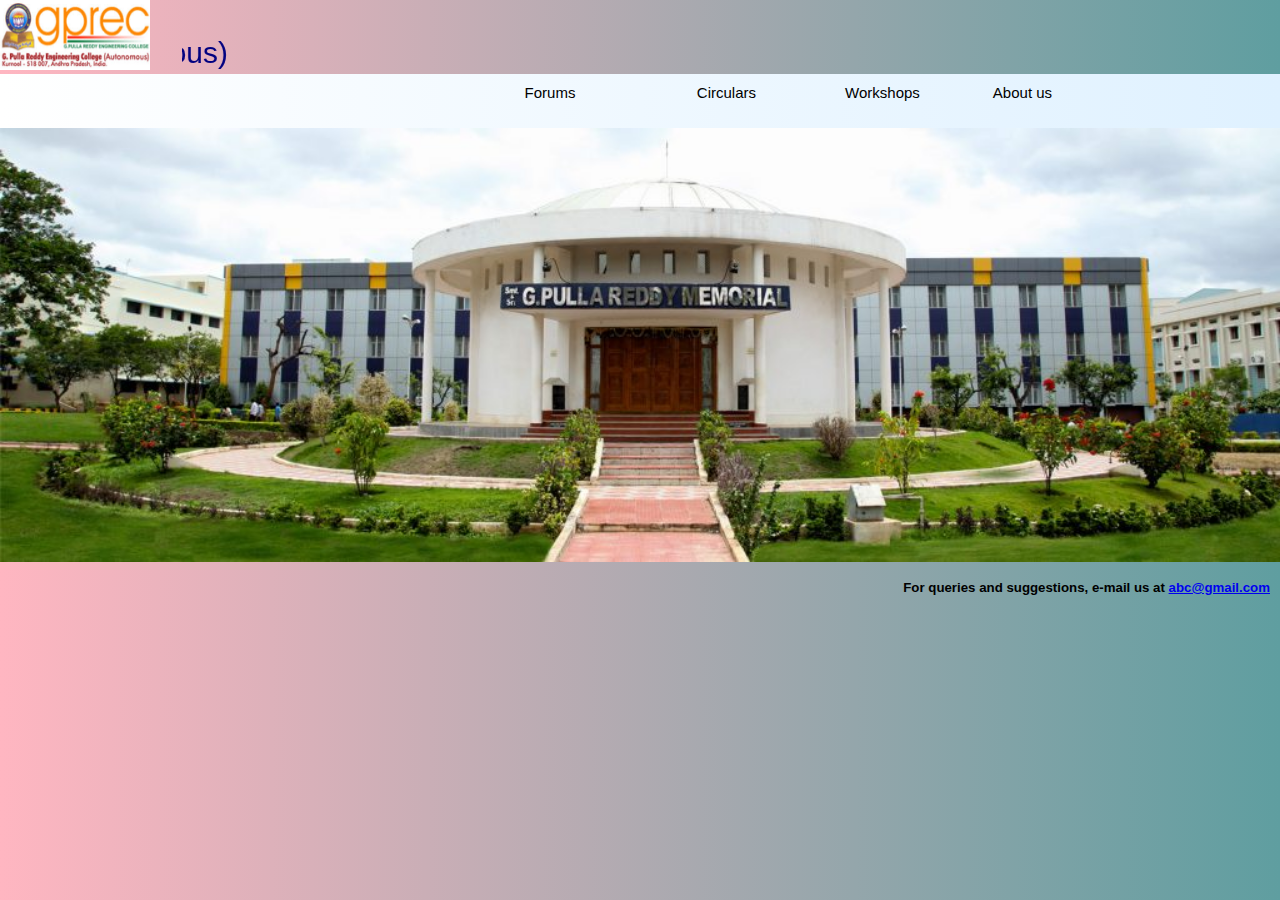
<file: index.html>
<html>
 <body>
  <head>
    <link rel="stylesheet" type="text/css" href="style1.css"></link>
    <style>
        marquee
        {
            font-size: 30px;
            font-family: sans-serif;
            color:navy;
        }
    </style>
 </head>
    <body>
     <img src="gp2.jfif" width="150px" height="70px"/>&emsp;&emsp;<marquee width="80%" direction="right"><p><bold>G.Pulla Reddy Engineering College (Autonomous)</bold></p></marquee>
     <div class="headerpart2"><center>&emsp;&emsp;&emsp;&emsp;&emsp;<ul>
       <br><br> &emsp;&emsp;&emsp;&emsp;&emsp;&emsp;&emsp;&emsp;
        &emsp;&emsp;&emsp;&emsp;&emsp;
       <li class="active"><a href="#">Forums</a>
       <div class="sub-menu-3">
       <ul>
           <li><a href="ieee.html" target="_blank">IEEE</a></li>
           <li><a href="cad.html">CAD</a></li>
           <!--<li><a href="#">IEI</a></li>-->
           </ul></div></li>&emsp;
       <!--<li><a href="events.html" target="_blank"/>Events</a>--><!--
       <div class="sub-menu-3">
       <ul>
           <li><a href="#">Procedure</a></li>
           <li><a href="#">Fee structure</a></li>
           <li><a href="#">Scholarship</a></li>
           
           </ul></div>--></li>&emsp;
       <li><a href="circulars.html">Circulars</a><!--
<div class="sub-menu-3">
       <ul>
           <li><a href="#">Computer Science Engineering</a></li>
           <li><a href="#">Elecrtical and Communication Engineering</a></li>
           <li><a href="#">Electrical and Elecrtonics Engineering</a></li>
           <li><a href="#">Mechanical Engineering</a></li>
           <li><a href="#">Civil Engineering</a></li>
           
           </ul></div>--></li>&emsp;
       <li><a href="workshop1.html">Workshops</a><!--
       <div class="sub-menu-3">
       <ul>
           <li><a href="cse.html">Computer Science and Engineering</a></li>
           <li><a href="#">Civil Engineering</a></li>
           <li><a href="#">Electronics and Communication Engineering</a></li>
           <li><a href="#">Electrical and ElectronicsEngineering</a></li>
           <li><a href="ME.html">Mechanical Engineering</a></li>
           <li><a href="#">Computer Science and Business Systems</a></li>
           <li><a href="#">Computer Science and Technology</a></li>
           <li><a href="#">Humanities and Basic Sciences</a>
           </ul></div>--></li>

        <li><a href="aboutus.html">About us</a><!--
<div class="sub-menu-3">
       <ul>
           <li><a href="AboutUs.html">About Exam cell</a></li>
           <li><a href="#">Academic Calender</a></li>
           <li><a href="#">Exam Timetable</a></li>
           <li><a href="#">Exam Results</a></li>
           <li><a href="#">Download applicatio</a></li>
           <li><a href="#">Procedure to apply for transcripts</a></li>
           
           </ul></div></li>&emsp;-->
       <!--<li><a href="Training & Placements.html">Training & Placements</a>
       <div class="sub-menu-3">
       <ul>
           <li><a href="#">About TAP</a></li>
           <li><a href="#">Facilities</a></li>
           <li><a href="#">Placement Record</a></li>
           <li><a href="#">Internship</a></li>
           <li><a href="#">Placement Training</a></li>
           <li><a href="#">Student Profiles</a></li>
           <li><a href="#">News and Events</a></li>
           <li><a href="#">Contact Us</a>
           </ul></div></li>&emsp;-->
       
     </ul></center>
     </div>
     <img src="gprec.jpg" width="100%"/>
     <br>
     <br>
     <h5 style="text-align: right;padding-right: 10px;"> For queries and suggestions, e-mail us at  <a href="mailto: abc@gmail.com"> abc@gmail.com </a></h5>
 </body>
 </html>
</file>
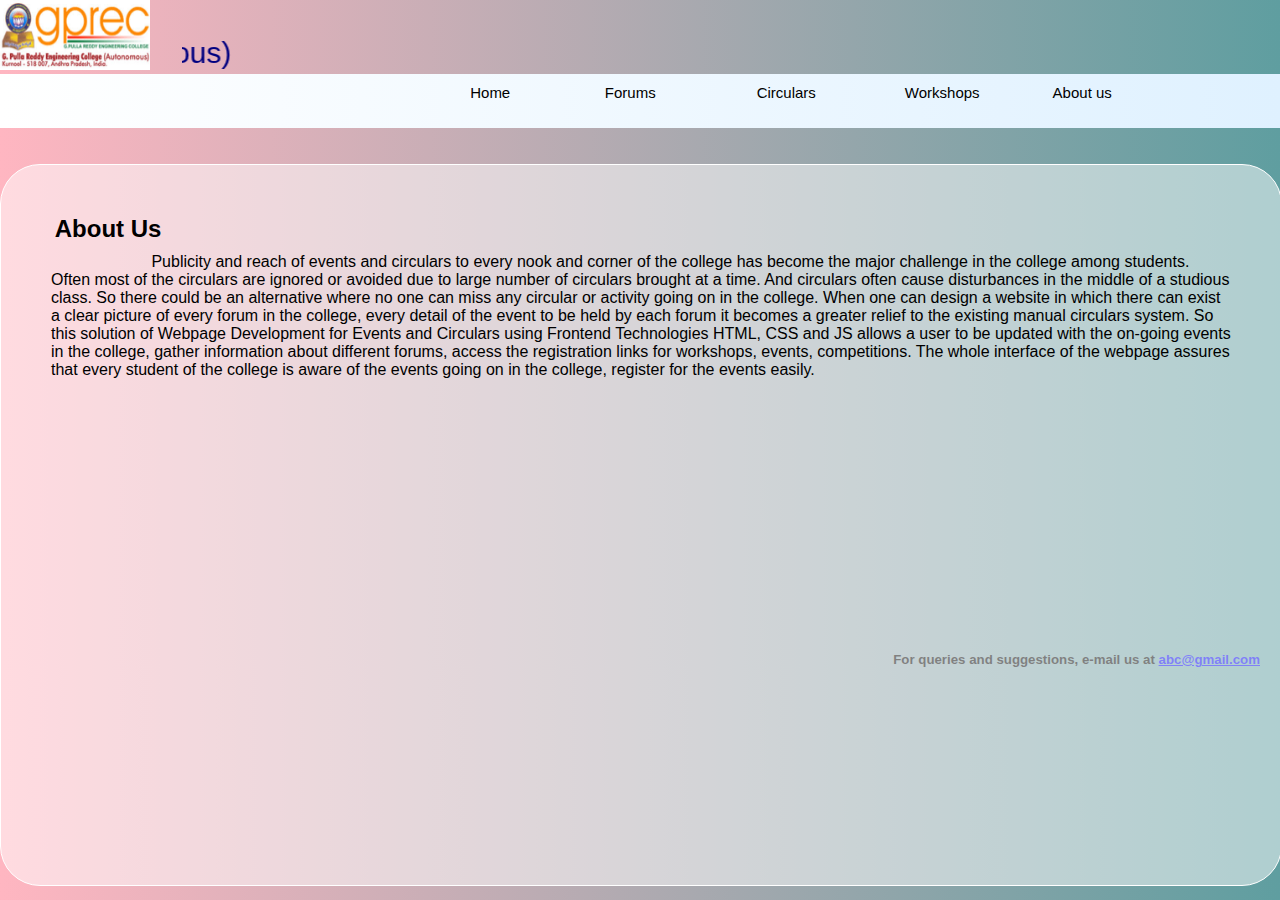
<file: aboutus.html>
<!DOCTYPE html>
<html>
<head>
	<link rel="stylesheet" type="text/css" href="style1.css"></link>
	<style>
.Glass
{
  position: absolute;
  width: 100%;
  height: 80%;
  background: rgba(255,255,255,0.5);
  border-radius: 40px;
  border: 1px solid #fff;
  overflow: hidden;

}
.Glass::before
{
    content: '';
    position: absolute;
    top: 0;
    left: -50;
    width: 100%;
    height: 100px;
    background: background: rgba(255,255,255,0.2);
    pointer-events: none;
    transform: skewX(345deg);

}
</style>
</head>
<body>
	<img src="gp2.jfif" width="150px" height="70px"/>&emsp;&emsp;<marquee width="80%" direction="right"><p><bold style="color:navy;font-size:30px">G.Pulla Reddy Engineering College (Autonomous)</bold></p></marquee>
	<div class="headerpart2"><center>&emsp;&emsp;&emsp;&emsp;&emsp;<ul>
       <br><br> &emsp;&emsp;&emsp;&emsp;&emsp;&emsp;&emsp;&emsp;
        &emsp;&emsp;&emsp;&emsp;&emsp;
        <li><a href="index.html">Home</a></li>
       <li class="active"><a href="#">Forums</a>
       <div class="sub-menu-3">
       <ul>
           <li><a href="ieee.html">IEEE</a></li>
           <li><a href="cad.html">CAD</a></li>
           <!-- <li><a href="iei">IEI</a></li> -->
           </ul></div></li>&emsp;
      <!-- <li><a href="events.html">Events</a>-->
       	<li><a href="circulars.html">Circulars</a>
<!--div class="sub-menu-3">
       <ul>
           <li><a href="AboutUs.html">Computer Science Engineering</a></li>
           <li><a href="#">Elecrtical and Communication Engineering</a></li>
           <li><a href="#">Electrical and Elecrtonics Engineering</a></li>
           <li><a href="#">Mechanical Engineering</a></li>
           <li><a href="#">Civil Engineering</a></li>
           
           </ul></div>--></li>&emsp;
       <li><a href="workshop1.html">Workshops</a>
       	</li>

        <li><a href="aboutUs.html">About us</a>
        	</ul></center>
     </div>
     <br>
     <br>
<div class="Glass">

    <h2 style="padding-top: 50px"><bold>&emsp;&emsp; About Us </bold> </h2>
    <p style="padding-left: 50px;padding-right: 50px; padding-top: 10px">&emsp;&emsp;&emsp;&emsp;&emsp;&emsp; Publicity and reach of events and circulars to every nook and corner of the college has become the major challenge in the college among students. Often most of the circulars are ignored or avoided due to large number of circulars brought at a time. And circulars often cause disturbances in the middle of a studious class. So there could be an alternative where no one can miss any circular or activity going on in the college. When one can design a website in which there can exist a clear picture of every forum in the college, every detail of the event to be held by each forum it becomes a greater relief to the existing manual circulars system.   
    So this solution of Webpage Development for Events and Circulars using Frontend Technologies HTML, CSS and JS allows a user to be updated with the on-going events in the college, gather information about different forums, access the registration links for workshops, events, competitions. The whole interface of the webpage assures that every student of the college is aware of the events going on in the college, register for the events easily. 
    </p> 
    <br><br>
    
    	
</div>
<br>
<br>
<br>
<br>
<br>
<br>
<br>
<br>
<br>
<br>
<br>
<br>
<br>
<br>
<br>
<br>
<h5 style="text-align: right; padding-top:200px;padding-right: 20px ;"> For queries and suggestions, e-mail us at  <a href="mailto: abc@gmail.com"> abc@gmail.com </a></h5>

</body>
</html>
</file>
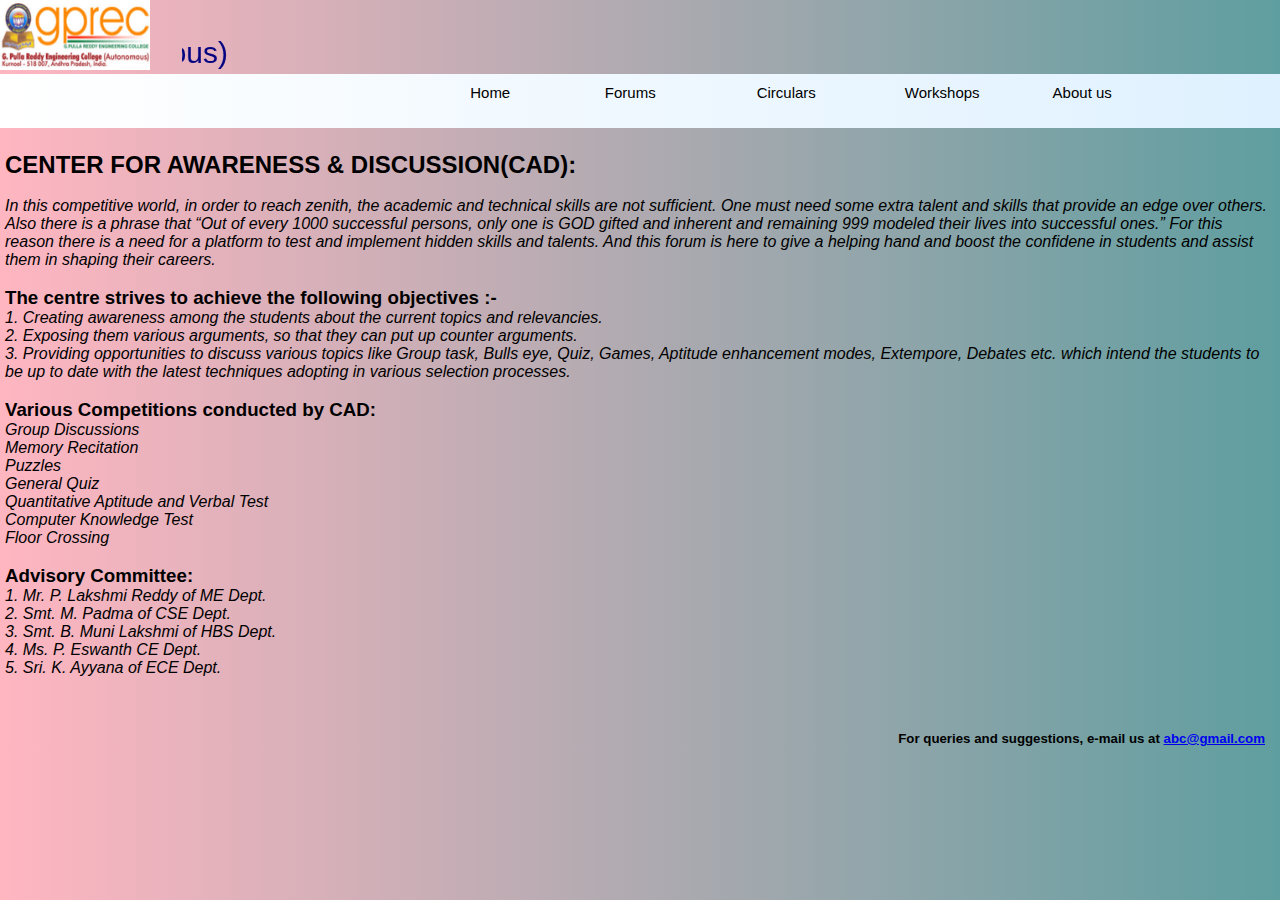
<file: cad.html>
<!DOCTYPE html>
<html>
<head>
	<link rel="stylesheet" type="text/css" href="style1.css"></link>
	<style>
		.ieee2
		{
			padding: 5px;
		}
	</style>
</head>
<body>
	<img src="gp2.jfif" width="150px" height="70px"/>&emsp;&emsp;<marquee width="80%" direction="right"><p><bold style="color:navy;font-size:30px">G.Pulla Reddy Engineering College (Autonomous)</bold></p></marquee>
	<div class="headerpart2"><center>&emsp;&emsp;&emsp;&emsp;&emsp;<ul>
       <br><br> &emsp;&emsp;&emsp;&emsp;&emsp;&emsp;&emsp;&emsp;
        &emsp;&emsp;&emsp;&emsp;&emsp;
        <li><a href="index.html">Home</a></li>
       <li class="active"><a href="#">Forums</a>
       <div class="sub-menu-3">
       <ul>
           <li><a href="ieee.html">IEEE</a></li>
           <li><a href="cad.html">CAD</a></li>
           <!-- <li><a href="#">IEI</a></li> -->
           </ul></div></li>&emsp;
      <!-- <li><a href="events.html">Events</a>-->
       	<li><a href="circulars.html">Circulars</a><!--
<div class="sub-menu-3">
       <ul>
           <li><a href="AboutUs.html">Computer Science Engineering</a></li>
           <li><a href="#">Elecrtical and Communication Engineering</a></li>
           <li><a href="#">Electrical and Elecrtonics Engineering</a></li>
           <li><a href="#">Mechanical Engineering</a></li>
           <li><a href="#">Civil Engineering</a></li>
           
           </ul></div>--></li>&emsp;
       <li><a href="workshop1.html">Workshops</a>
       	</li>

        <li><a href="aboutus.html">About us</a>
        	</ul></center>
     </div>
     <div class="ieee2">
     <!--<img src="ieeestb.jpg" width="200px"/>-->&emsp;&emsp;<h2 style="text-align:left;"> CENTER FOR AWARENESS & DISCUSSION(CAD):</h2><br>
<i>In this competitive world, in order to reach zenith, the academic and technical skills are not sufficient. One must need some extra talent and skills that provide an edge over others. Also there is a phrase that “Out of every 1000 successful persons, only one is GOD gifted and inherent and remaining 999 modeled their lives into successful ones.”
For this reason there is a need for a platform to test and implement hidden skills and talents. And this forum is here to give a helping hand and boost the confidene in students and assist them in shaping their careers.</i>
<br><br>
<h3>The centre strives to achieve the following objectives :-</h3>
<i>1. Creating awareness among the students about the current topics and relevancies.<br>
2. Exposing them various arguments, so that they can put up counter arguments.<br>
3. Providing opportunities to discuss various topics like Group task, Bulls eye, Quiz, Games, Aptitude enhancement modes, Extempore, Debates etc. which intend the students to be up to date with the latest techniques adopting in various selection processes.</i><br><br>

<h3>Various Competitions conducted by CAD:</h3>
<i>Group Discussions<br>
Memory Recitation<br>
Puzzles<br>
General Quiz<br>
Quantitative Aptitude and Verbal Test<br>
Computer Knowledge Test<br>
Floor Crossing</i>
<br><br>
<h3>Advisory Committee:

</h3>
<i>1. Mr. P. Lakshmi Reddy of ME Dept.<br>
2. Smt. M. Padma of CSE Dept.<br>
3. Smt. B. Muni Lakshmi of HBS Dept.<br>
4. Ms. P. Eswanth CE Dept.<br>
5. Sri. K. Ayyana of ECE Dept.<br></i>

<br>
<br>
<br>
<h5 style="text-align: right;padding-right: 10px;"> For queries and suggestions, e-mail us at  <a href="mailto: abc@gmail.com"> abc@gmail.com </a></h5>
</div>
</body>
</html>
</file>
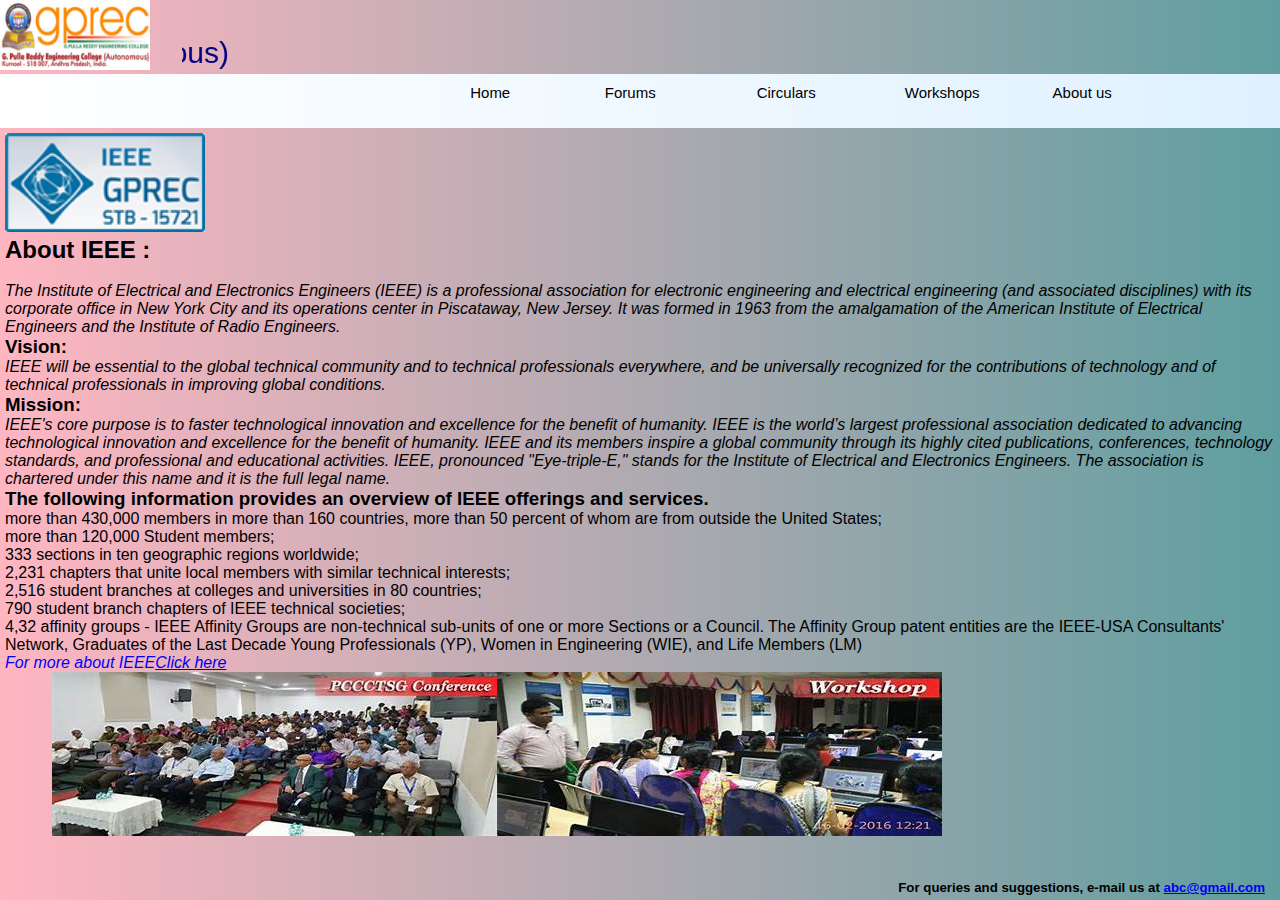
<file: ieee.html>
<!DOCTYPE html>
<html>
<head>
	<link rel="stylesheet" type="text/css" href="style1.css"></link>
	<style>
		.ieee2
		{
			padding: 5px;
		}
	</style>
</head>
<body>
	<img src="gp2.jfif" width="150px" height="70px"/>&emsp;&emsp;<marquee width="80%" direction="right"><p><bold style="color:navy;font-size:30px">G.Pulla Reddy Engineering College (Autonomous)</bold></p></marquee>
	<div class="headerpart2"><center>&emsp;&emsp;&emsp;&emsp;&emsp;<ul>
       <br><br> &emsp;&emsp;&emsp;&emsp;&emsp;&emsp;&emsp;&emsp;
        &emsp;&emsp;&emsp;&emsp;&emsp;
        <li><a href="index.html">Home</a></li>
       <li class="active"><a href="#">Forums</a>
       <div class="sub-menu-3">
       <ul>
           <li><a href="ieee.html">IEEE</a></li>
           <li><a href="cad.html">CAD</a></li>
           <!-- <li><a href="#">IEI</a></li> -->
           </ul></div></li>&emsp;
      <!-- <li><a href="events.html">Events</a>-->
       	<li><a href="circulars.html">Circulars</a><!--
<div class="sub-menu-3">
       <ul>
           <li><a href="AboutUs.html">Computer Science Engineering</a></li>
           <li><a href="#">Elecrtical and Communication Engineering</a></li>
           <li><a href="#">Electrical and Elecrtonics Engineering</a></li>
           <li><a href="#">Mechanical Engineering</a></li>
           <li><a href="#">Civil Engineering</a></li>
           
           </ul></div>--></li>&emsp;
       <li><a href="workshop1.html">Workshops</a>
       	</li>

        <li><a href="aboutus.html">About us</a>
        	</ul></center>
     </div>
     <div class="ieee2">
     <img src="ieeestb.jpg" width="200px"/>&emsp;&emsp;<h2 style="text-align:left;"> About IEEE :</h2><br>
<i>The Institute of Electrical and Electronics Engineers (IEEE) is a professional association for electronic engineering and electrical engineering (and associated disciplines) with its corporate office in New York City and its operations center in Piscataway, New Jersey. It was formed in 1963 from the amalgamation of the American Institute of Electrical Engineers and the Institute of Radio Engineers.</i>
<h3>Vision:</h3>
<i>IEEE will be essential to the global technical community and to technical professionals everywhere, and be universally recognized for the contributions of technology and of technical professionals in improving global conditions.</i>

<h3>Mission:</h3>
<i>IEEE's core purpose is to faster technological innovation and excellence for the benefit of humanity.</i>

<i>IEEE is the world’s largest professional association dedicated to advancing technological innovation and excellence for the benefit of humanity. IEEE and its members inspire a global community through its highly cited publications, conferences, technology standards, and professional and educational activities. IEEE, pronounced "Eye-triple-E," stands for the Institute of Electrical and Electronics Engineers. The association is chartered under this name and it is the full legal name.</i>
<h3>The following information provides an overview of IEEE offerings and services.</h3>
<ul style="list-style-type:circle">
	<li>more than 430,000 members in more than 160 countries, more than 50 percent of whom are from outside the United States;</li>
	<li>more than 120,000 Student members;</li>
	<li>333 sections in ten geographic regions worldwide;</li>
	<li>2,231 chapters that unite local members with similar technical interests;</li>
	<li>2,516 student branches at colleges and universities in 80 countries;</li>
	<li>790 student branch chapters of IEEE technical societies;</li>
	<li>4,32 affinity groups - IEEE Affinity Groups are non-technical sub-units of one or more Sections or a Council. The Affinity Group patent entities are the IEEE-USA Consultants' Network, Graduates of the Last Decade Young Professionals (YP), Women in Engineering (WIE), and Life Members (LM)</li>
</ul>
<i style="color: blue;">For more about IEEE<a href="http://www.gprecieeestb.in
">Click here</a></i>
<marquee direction="right"><img src="ieee1.jpg"/><img src="ieee2.jpg"/></marquee>
<br>
<br>
<br>
<h5 style="text-align: right;padding-right: 10px;"> For queries and suggestions, e-mail us at  <a href="mailto: abc@gmail.com"> abc@gmail.com </a></h5>
</div>
</body>
</html>
</file>
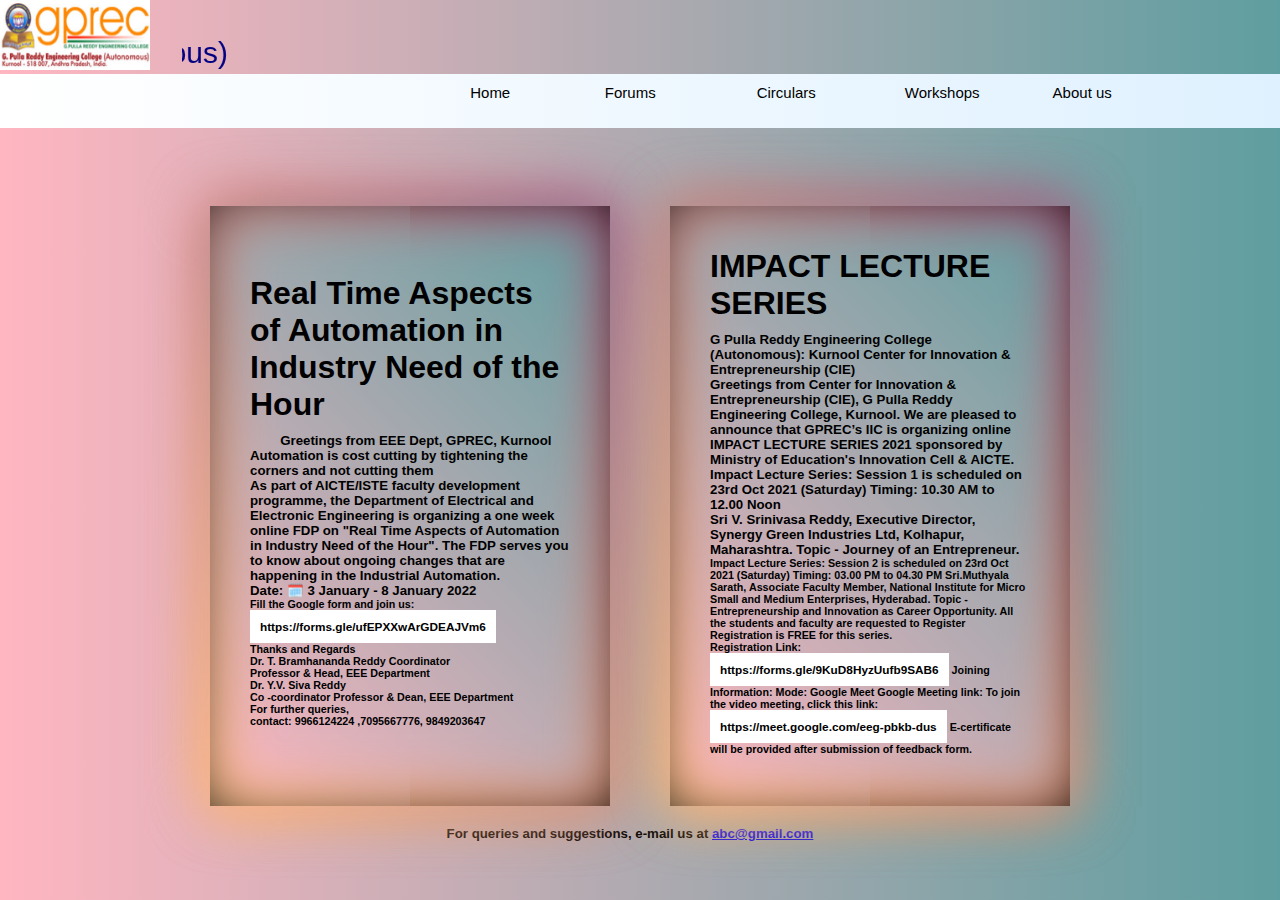
<file: workshop1.html>
<html>
 <body>
  <head>
    <link rel="stylesheet" type="text/css" href="style1.css"></link>
    <style>
   /***{
 padding:0;
 margin:0;
 box-sizing: border-box;
 font-family: consolas;
}
body
{
  display: flex;
  justify-content: center;
  align-items: center;
  background-image:linear-gradient(to right,lightpink,cadetblue);
  min-height: 100vh;

}**/

.container
{
  position: relative;
   display: flex;
  justify-content: center;
  align-items: center;
  padding: 40px 0;
  flex-wrap: wrap;


}
.container .box{
  position: relative;
  width: 400px;
  height: 600px;
  color: #000;
  background: #111;
  display: flex;
  justify-content: center;
  align-items: center;
  margin: 20px 30px;
  transition: 0.5s;

}
.container .box:hover
{
  transform: translateY(-20px);
}
.container .box::before
{
  content: '';
  position: absolute;
  top: 0;
  left: 0;
  width: 100%;
  height: 100%;
  background: linear-gradient(45deg,#ffbc00,#ff0058);
  filter: blur(30px);

}
.container .box::after
{
  content: '';
  position: absolute;
  top: 0;
  left: 0;
  width: 100%;
  height: 100%;
  background: linear-gradient(45deg,lightpink,cadetblue);
  filter: blur(30px);

}
.container .box::nth-child(2)::before,
.container .box::nth-child(2)::after
{
   background: linear-gradient(315deg,#4dff03,#00d0ff);
}
/**.container .box::nth-child(3)::before,
.container .box::nth-child(3)::after
{
   background: linear-gradient(315deg,#4dff03,#00d0ff);
}**/S
.container .box span
{
  position: absolute;
  top: 6px;
  left: 6px;
  right: 6px;
  bottom: 6px;
  background: rgb(0, 0, 0,0.6);
  z-index: 2;
}
.container .box span::before
{ content: '';
  position: absolute;
  top: 0px;
  left: 0px;
  width: 50%;
  height: 100%;
  background: rgb(255, 255, 255,0.1);
  pointer-events:none ;
}
.container .box .content 
{
  position: relative;
  z-index: 10;
  padding: 20px 40px;
  
}
.container .box .content h2
{
  font-size: 2em;
  color: #000;
  margin-bottom: 10px;
}
.container .box .content p
{
  font-size: 1.1em;
  color: #navy;
  margin-bottom: 10px;
  line-height: 1.4em;
}
.container .box .content a
{
  font-size: 1.1em;
  display: inline-block;
  color: #000;
  background: #fff;
  padding: 10px;
  text-decoration: none;
  font-weight: 700;
}
</style>
</head>
<body>
  <img src="gp2.jfif" width="150px" height="70px"/>&emsp;&emsp;<marquee width="80%" direction="right"><p><bold style="color:navy;font-size:30px">G.Pulla Reddy Engineering College (Autonomous)</bold></p></marquee>
  <div class="headerpart2"><center>&emsp;&emsp;&emsp;&emsp;&emsp;<ul>
       <br><br> &emsp;&emsp;&emsp;&emsp;&emsp;&emsp;&emsp;&emsp;
        &emsp;&emsp;&emsp;&emsp;&emsp;
        <li><a href="index.html">Home</a></li>
       <li class="active"><a href="#">Forums</a>
       <div class="sub-menu-3">
       <ul>
           <li><a href="ieee.html">IEEE</a></li>
           <li><a href="#">CAD</a></li>
           <!-- <li><a href="#">IEI</a></li> -->
           </ul></div></li>&emsp;
       <!--<li><a href="events.html">Events</a>-->
        <li><a href="circulars.html">Circulars</a><!--
<div class="sub-menu-3">
       <ul>
           <li><a href="#">Computer Science Engineering</a></li>
           <li><a href="#">Elecrtical and Communication Engineering</a></li>
           <li><a href="#">Electrical and Elecrtonics Engineering</a></li>
           <li><a href="#">Mechanical Engineering</a></li>
           <li><a href="#">Civil Engineering</a></li>
           
           </ul></div>--></li>&emsp;
       <li><a href="workshop1.html">Workshops</a>
        </li>

        <li><a href="aboutus.html">About us</a>
          </ul></center>
     </div>
&emsp;&emsp;
    <div class="container">
      <div class="box">
        <span></span>
        <div class="content">
          <h2>Real Time Aspects of Automation in Industry Need of the Hour</h2>
          <p><h5>&emsp;&emsp;   Greetings from  EEE Dept, GPREC, Kurnool 
Automation is cost cutting by tightening the corners and not cutting them</h5>

<h5>As part of  AICTE/ISTE faculty development programme, the Department of Electrical and Electronic Engineering is organizing a one week online FDP on <bold>"Real Time Aspects of Automation in Industry Need of the Hour".</bold>
The FDP serves you to know about ongoing changes that are happening in the Industrial Automation.</h5>

<h5>Date: 🗓️ 3 January - 8 January 2022</h5>
<h6>Fill the Google form and join us:<a href="https://forms.gle/ufEPXXwArGDEAJVm6">
https://forms.gle/ufEPXXwArGDEAJVm6</a></h6>

<h6>Thanks and Regards</h6>
<h6>Dr. T. Bramhananda Reddy 
Coordinator</h6>
<h6>Professor & Head, EEE Department</h6>
<h6>Dr. Y.V. Siva Reddy</h6>
<h6>Co -coordinator
Professor & Dean, EEE Department</h6>
<h6>For further queries, </h6>
<h6>contact: 9966124224 ,7095667776, 9849203647</h6></p>
        </div>
      </div>
       <div class="box">
        <span></span>
        <div class="content">
          <h2>IMPACT LECTURE SERIES</h2>
          <p><h5>G Pulla Reddy Engineering College (Autonomous): Kurnool
Center for Innovation & Entrepreneurship (CIE)</h5>

<h5>Greetings from Center for Innovation & Entrepreneurship (CIE), G Pulla Reddy Engineering College, Kurnool.  We are pleased to announce that GPREC’s IIC is organizing online  IMPACT LECTURE SERIES 2021 sponsored by Ministry of Education's Innovation Cell & AICTE.</h5>

<h5>Impact Lecture Series: Session 1 is scheduled on 23rd Oct 2021 (Saturday)
Timing: 10.30 AM to 12.00 Noon</h5>

<h5>Sri V. Srinivasa Reddy, Executive Director, Synergy Green Industries Ltd, 
Kolhapur, Maharashtra.
Topic - Journey of an Entrepreneur.</h5>

<h6>Impact Lecture Series: Session 2 is scheduled on 23rd Oct 2021 (Saturday)
Timing: 03.00 PM to 04.30 PM

Sri.Muthyala Sarath, Associate Faculty Member, National Institute for Micro 
Small and Medium Enterprises, Hyderabad.
Topic - Entrepreneurship and Innovation as Career Opportunity.

All the students and faculty are requested to Register Registration is FREE for this series.</h6>

<h6>Registration Link: <a href="https://forms.gle/9KuD8HyzUufb9SAB6">https://forms.gle/9KuD8HyzUufb9SAB6</a>
Joining Information: Mode: Google Meet

Google Meeting link:
To join the video meeting, click this link: <a href="https://meet.google.com/eeg-pbkb-dus">https://meet.google.com/eeg-pbkb-dus</a>
E-certificate will be provided after submission of feedback form.</h6></p>
        </div>
      </div>
      <!--<div class="box">
        <span></span>
        <div class="content">
          <h2>card 3</h2>
          <p>w1</p>
          <a href="#">Read more</a>
        </div>
      </div>-->
<h5 style="text-align: right;padding-right: 20px;"> For queries and suggestions, e-mail us at  <a href="mailto: abc@gmail.com"> abc@gmail.com </a></h5>

</body>
</html>
</file>
<file: style1.css>
*{
 padding:0;
 margin:0;
}
body
{
  background-image:linear-gradient(to right,lightpink,cadetblue);
  background-size: cover;
  background-position: center;
  box-sizing: border-box;
  font-family: sans-serif;

}
.headerpart2
{
 background:linear-gradient(to right,white,#dff1ff);
 /**background-position:center left;
 background-repeat:no-repeat;**/
 text-align: center;
 
}
.headerpart2 ul
{
 display:inline-flex;
 list-style:none;
 color: #fff;
}

.headerpart2 ul li
{
 width:120px;
 margin:5px;
 padding:5px;
}
.headerpart2 ul li a
{

 color:#000;
 font-size: 15px;
 text-decoration:none;

}
.active, .headerpart2 ul li:hover
{
 border-radius:2px;
}
.headerpart2 .sub-menu-3
{
  display:none;
}
.headerpart2 ul li:hover .sub-menu-3
{
 display:block;
 margin-top:15px;
 margin-left:-20px;
 font-size:10px;
 position:absolute;
 background: linear-gradient(to right,teal,#dff1ff);
}
.headerpart2 ul li:hover .sub-menu-3 ul
{
 display:block;
 margin:10x;
}
.headerpart2 ul li:hover .sub-menu-3 ul li
{
 width:120px;
 padding:4px;
 border-bottom:1px dotted #000;
 background:transparent;
 border-radius:0;
 text-align:left;
}
.headerpart2 ul li:hover .sub-menu-3 ul li:last-child
{
 border-bottom:none;
}
</file>
